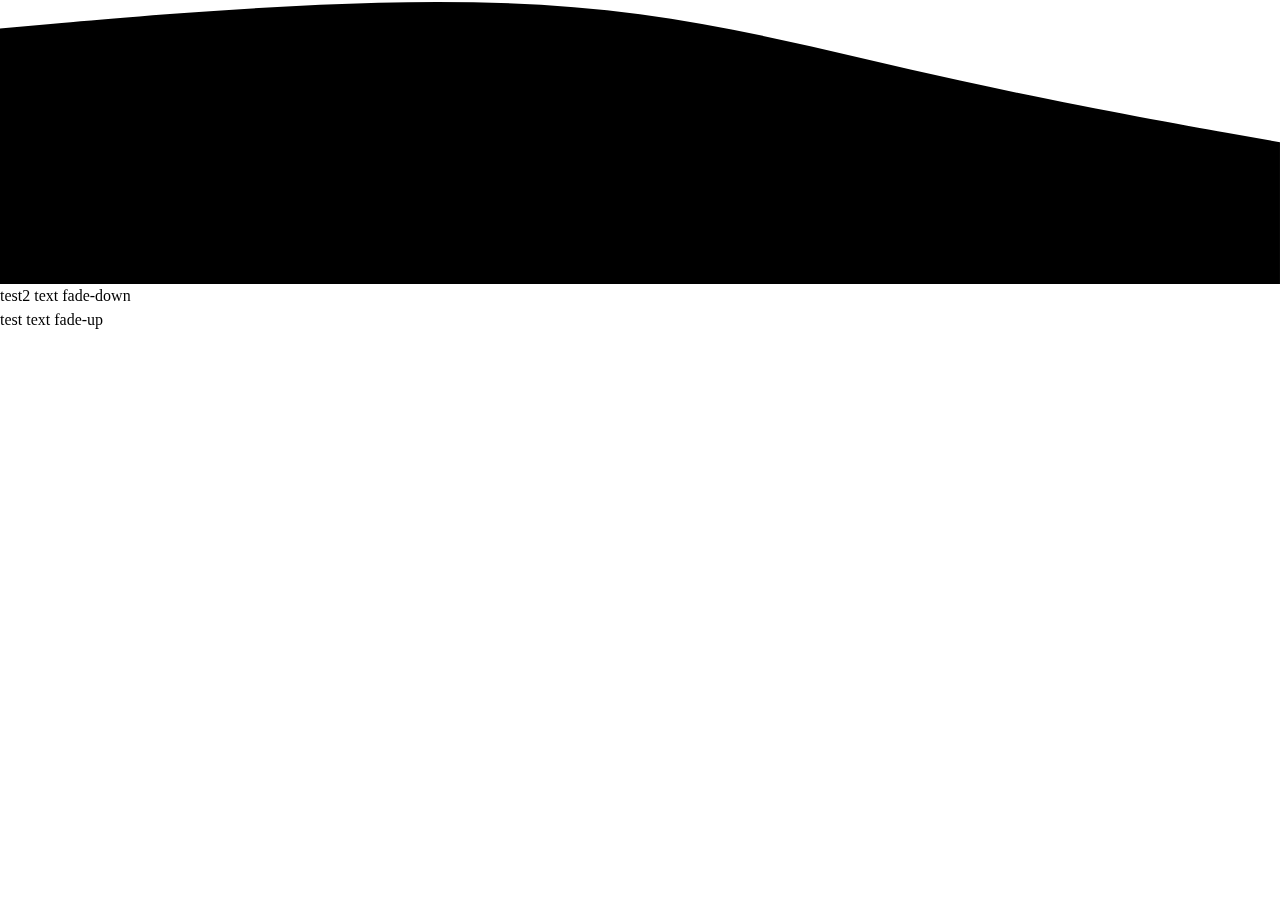
<file: src/html/main_test.html>
<!DOCTYPE html>
<html lang="en">
  <head>
    <meta charset="UTF-8" />
    <meta name="viewport" content="width=device-width, initial-scale=1.0" />
    <title>south_kids</title>
    <!-- font -->
    <link rel="preconnect" href="https://fonts.googleapis.com" />
    <link rel="preconnect" href="https://fonts.gstatic.com" crossorigin />
    <link href="https://fonts.googleapis.com/css2?family=Noto+Sans+KR:wght@100;300;400;500;700;900&display=swap" rel="stylesheet" />
    <!-- jquer -->
    <script src="https://code.jquery.com/jquery-3.6.4.min.js"></script>

    <!-- custom -->
    <link href="../assets/css/default.css" type="text/css" media="all" rel="stylesheet" />
    <script defer src="../assets/js/ui.js"></script>
  </head>
  <body>
    <div id="wrap">
      <section class="container">
        <div class="inner" data-motion="tilde">
          <div class="blank">
            <svg xmlns="http://www.w3.org/2000/svg" viewBox="0 0 1440 320"><path fill="#000000" fill-opacity="2" d="M0,32L60,26.7C120,21,240,11,360,5.3C480,0,600,0,720,16C840,32,960,64,1080,90.7C1200,117,1320,139,1380,149.3L1440,160L1440,320L1380,320C1320,320,1200,320,1080,320C960,320,840,320,720,320C600,320,480,320,360,320C240,320,120,320,60,320L0,320Z"></path></svg>
          </div>
          
        </div>
      </section>
      <section class="container" >
        <div class="inner" data--motion="fade">
          <div class="box1" data-aos="fade-down" data-aos-duration="1200"></div>
          <div class="box2" data-aos="fade-up"  data-aos-duration="1200"></div>
          <div class="d-flex">
            <div class="testa" data-aos="fade-down" data-aos-duration="1200"><span>test2 text fade-down</span></div>
            <div class="testb" data-aos="fade-up"  data-aos-duration="1200"><span>test text fade-up</span></div>
          </div>
        </div>
      </section>
      <section class="container">
        <div class="inner" data--motion=""></div>
      </section>
    </div>

    <!-- <div id="transcroller-body" class="aos-all">
      <div class="aos-item" data-aos="fade-up">
        <div class="aos-item__inner"><h3>1</h3></div>
      </div>
      <div class="aos-item" data-aos="fade-down">
        <div class="aos-item__inner"><h3>2</h3></div>
      </div>
      <div class="aos-item" data-aos="zoom-out-down">
        <div class="aos-item__inner"><h3>3</h3></div>
      </div>
      <div class="aos-item" data-aos="flip-down">
        <div class="aos-item__inner"><h3>4</h3></div>
      </div>
      <div class="aos-item" data-aos="flip-up">
        <div class="aos-item__inner"><h3>5</h3></div>
      </div>
      <div class="aos-item" data-aos="fade-down">
        <div class="aos-item__inner"><h3>6</h3></div>
      </div>
      <div class="aos-item" data-aos="fade-in">
        <div class="aos-item__inner"><h3>7</h3></div>
      </div>
      <div class="aos-item" data-aos="fade-down">
        <div class="aos-item__inner"><h3>8</h3></div>
      </div>
      <div class="aos-item" data-aos="fade-in">
        <div class="aos-item__inner"><h3>9</h3></div>
      </div>
      <div class="aos-item" data-aos="fade-down">
        <div class="aos-item__inner"><h3>10</h3></div>
      </div>
      <div class="aos-item" data-aos="fade-up">
        <div class="aos-item__inner"><h3>11</h3></div>
      </div>
      <div class="aos-item" data-aos="fade-down">
        <div class="aos-item__inner"><h3>12</h3></div>
      </div>
      <div class="aos-item" data-aos="fade-in">
        <div class="aos-item__inner"><h3>13</h3></div>
      </div>
      <div class="aos-item" data-aos="fade-up">
        <div class="aos-item__inner"><h3>14</h3></div>
      </div>
      <div class="aos-item" data-aos="fade-in">
        <div class="aos-item__inner"><h3>15</h3></div>
      </div>
      <div class="aos-item" data-aos="fade-up">
        <div class="aos-item__inner"><h3>16</h3></div>
      </div>
      <div class="aos-item" data-aos="fade-down">
        <div class="aos-item__inner"><h3>17</h3></div>
      </div>
      <div class="aos-item" data-aos="fade-up">
        <div class="aos-item__inner"><h3>18</h3></div>
      </div>
      <div class="aos-item" data-aos="zoom-out">
        <div class="aos-item__inner"><h3>19</h3></div>
      </div>
      <div class="aos-item" data-aos="fade-up">
        <div class="aos-item__inner"><h3>20</h3></div>
      </div>
      <div class="aos-item" data-aos="zoom-out">
        <div class="aos-item__inner"><h3>21</h3></div>
      </div>
      <div class="aos-item" data-aos="fade-in">
        <div class="aos-item__inner"><h3>22</h3></div>
      </div>
      <div class="aos-item" data-aos="zoom-out-up">
        <div class="aos-item__inner"><h3>23</h3></div>
      </div>
      <div class="aos-item" data-aos="zoom-out-down">
        <div class="aos-item__inner"><h3>24</h3></div>
      </div>
      <div class="aos-item" data-aos="fade-in">
        <div class="aos-item__inner"><h3>25</h3></div>
      </div>
      <div class="aos-item" data-aos="fade-in">
        <div class="aos-item__inner"><h3>26</h3></div>
      </div>
      <div class="aos-item" data-aos="fade-in">
        <div class="aos-item__inner"><h3>27</h3></div>
      </div>
      <div class="aos-item" data-aos="fade-in">
        <div class="aos-item__inner"><h3>28</h3></div>
      </div>
      <div class="aos-item" data-aos="fade-in">
        <div class="aos-item__inner"><h3>29</h3></div>
      </div>
      <div class="aos-item" data-aos="fade-in">
        <div class="aos-item__inner"><h3>30</h3></div>
      </div>
      <div class="aos-item" data-aos="fade-in">
        <div class="aos-item__inner"><h3>31</h3></div>
      </div>
      <div class="aos-item" data-aos="fade-in">
        <div class="aos-item__inner"><h3>32</h3></div>
      </div>
      <div class="aos-item" data-aos="fade-in">
        <div class="aos-item__inner"><h3>33</h3></div>
      </div>
      <div class="aos-item" data-aos="fade-in">
        <div class="aos-item__inner"><h3>34</h3></div>
      </div>
      <div class="aos-item" data-aos="fade-in">
        <div class="aos-item__inner"><h3>35</h3></div>
      </div>
      <div class="aos-item" data-aos="fade-in">
        <div class="aos-item__inner"><h3>36</h3></div>
      </div>
      <div class="aos-item" data-aos="fade-in">
        <div class="aos-item__inner"><h3>37</h3></div>
      </div>
      <div class="aos-item" data-aos="fade-in">
        <div class="aos-item__inner"><h3>38</h3></div>
      </div>
      <div class="aos-item" data-aos="fade-in">
        <div class="aos-item__inner"><h3>39</h3></div>
      </div>
      <div class="aos-item" data-aos="fade-in">
        <div class="aos-item__inner"><h3>40</h3></div>
      </div>
      <div class="aos-item" data-aos="fade-in">
        <div class="aos-item__inner"><h3>41</h3></div>
      </div>
      <div class="aos-item" data-aos="fade-in">
        <div class="aos-item__inner"><h3>42</h3></div>
      </div>
    </div> -->

    <script src="../assets/js/aos.js"></script>
    <script>
      AOS.init({
        easing: "ease-in-out-sine",
      });
    </script>
  </body>
</html>
</file>
<file: src/assets/css/default.css>
@charset "utf-8";

/* @import url("url.css"); */
@import "./reset.css";
@import "./main.css";
@import "./aos.css";
</file>
